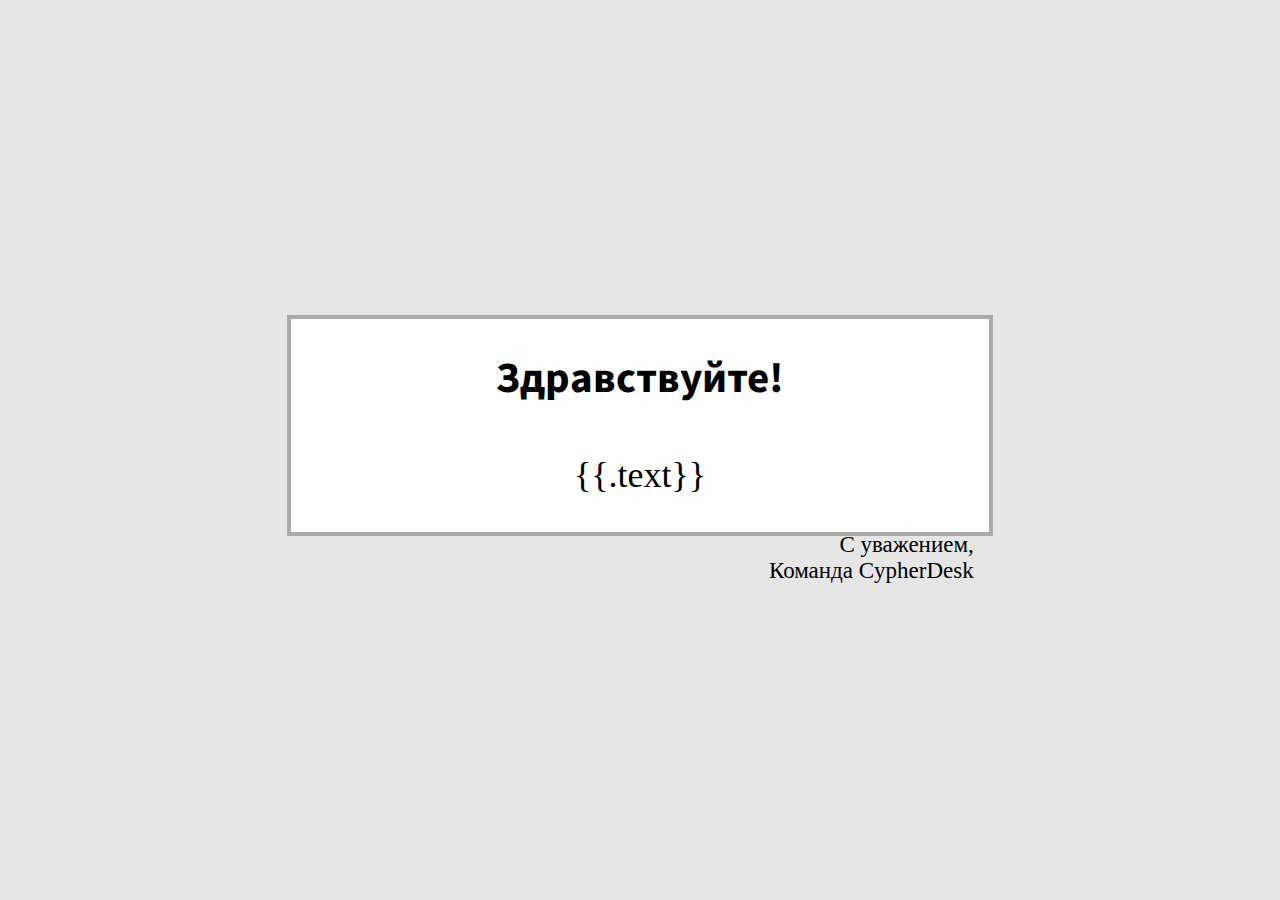
<file: templates/mail/body.html>
<!DOCTYPE html>
<html>
<head>
    <meta http-equiv="X-UA-Compatible" content="IE=edge">
    <title>Mail</title>
    <meta name="viewport" content="width=device-width, initial-scale=1">
    <meta http-equiv="Content-Type" content="text/html; charset=UTF-8" />
    <!-- <link href="https://fonts.googleapis.com/css?family=Source+Sans+Pro:200,300,400" rel="stylesheet"> -->
    <style>
        @import url('https://fonts.googleapis.com/css?family=Source+Sans+Pro:200,400');
        body {
            margin: 0;
            background-color: #e6e6e6;
        }
        .maindiv {
            margin: 0;
            width: 100%;
            height: 100%;
        }
        .header {
            width: 707px;
            height: 303px;
            margin-top: 12px;
            background-image: url(https://i.imgur.com/lfigMhk.png);
        }
        .content {
            width: 697.5px;
            border: 4px solid #aaaaa8;
            background-color: white;
            margin-bottom: 11px
        }
        .welcomeMessage {
            width: 543px;
            height: 41px;
            color: #000000;
            font-family: "Source Sans Pro";
            font-size: 43px;
            font-weight: 700;
            font-style: bold;
            margin-bottom: 65px;
        }
        .mainText {
            white-space: normal;
            width: 613px;
            color: #000000;
            font-family: "Source Sans Pro - Extra Light";
            font-size: 36px;
            font-weight: 400;
        }
        .footer {
            float: right;
            margin-right: 15px;
            text-align: right;
            width: 222px;
            height: 48px;
            color: #000000;
            font-family: "Source Sans Pro - Extra Light";
            font-size: 23px;
            font-weight: 400;
        }
    
    </style>
</head>
<body>
    <div class="maindiv">
        <!-- <h1>Спасибо за отправку вашего вопроса. Администрация CypherDesk ответит Вам в ближайшее время.</h1> -->
        <center>
            <div class="header"></div>
            <div class="content">
                <h1 class="welcomeMessage">Здравствуйте!</h1>
                <p class="mainText">{{.text}}</p>
                <div class="footer">С уважением, <br> Команда CypherDesk</div>
            </div>
        </center>
    </div>
</body>
</html>
</file>
